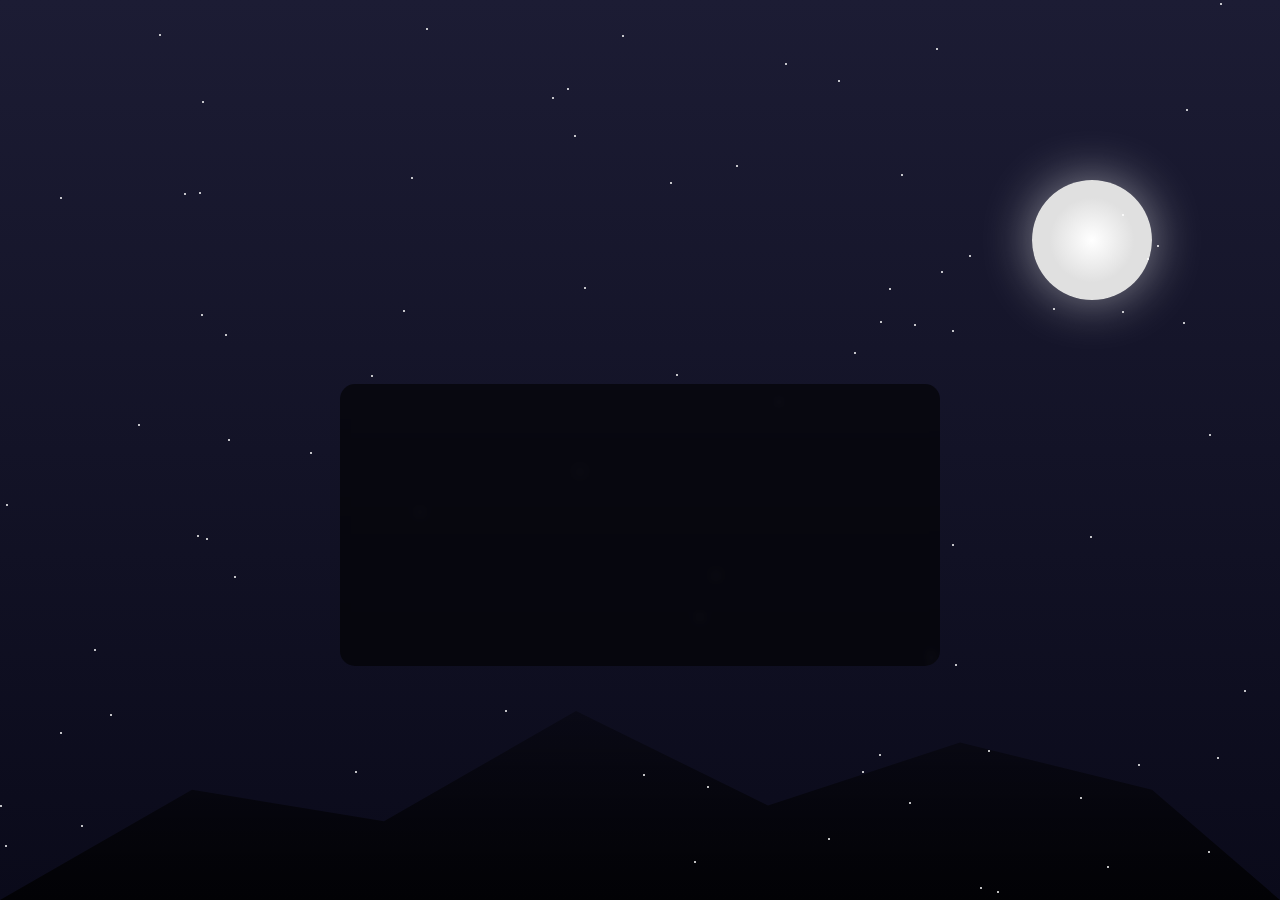
<file: index.html>
<!DOCTYPE html>
<html lang="bn">
<head>
    <meta charset="UTF-8">
    <meta name="viewport" content="width=device-width, initial-scale=1.0">
    <title>প্রিয়তমা চাঁদ</title>
    <style>
        /* General Styling */
        * {
            box-sizing: border-box;
            margin: 0;
            padding: 0;
        }

        body {
            display: flex;
            justify-content: center;
            align-items: center;
            height: 100vh;
            background: linear-gradient(to bottom, #1c1c34, #0a0a1a);
            font-family: 'Georgia', serif;
            color: #f5f5f5;
            position: relative;
            overflow: hidden;
        }

        /* Twinkling Stars */
        .star {
            position: absolute;
            width: 2px;
            height: 2px;
            background-color: #ffffff;
            border-radius: 50%;
            animation: twinkle 2s infinite ease-in-out;
        }

        @keyframes twinkle {
            0%, 100% { opacity: 0.8; }
            50% { opacity: 0.4; }
        }

        /* Moon Styling */
        .moon {
            position: absolute;
            top: 20%;
            right: 10%;
            width: 120px;
            height: 120px;
            background: radial-gradient(circle, #ffffff, #e0e0e0 50%);
            border-radius: 50%;
            box-shadow: 0 0 50px rgba(255, 255, 255, 0.5);
        }

        /* Tree Shadow Styling */
        .tree-shadow {
            position: absolute;
            bottom: 0;
            left: 0;
            width: 100%;
            height: 35vh;
            background: linear-gradient(to top, rgba(0, 0, 0, 0.8), transparent);
            clip-path: polygon(0% 100%, 15% 65%, 30% 75%, 45% 40%, 60% 70%, 75% 50%, 90% 65%, 100% 100%);
        }

        /* Poem Container Styling */
        .letter-container {
            position: relative;
            max-width: 600px;
            width: 90%;
            padding: 20px 30px;
            font-size: 1.2rem;
            line-height: 1.8;
            color: #ffd1dc;
            text-align: center;
            font-style: italic;
            background: rgba(0, 0, 0, 0.6);
            border-radius: 15px;
            backdrop-filter: blur(5px);
            z-index: 2;
            margin-top: 150px;
        }

        /* Smooth Text Appearance Animation */
        .letter-text span {
            display: inline-block;
            opacity: 0;
            transform: translateY(10px);
            animation: fadeInSmooth 1s forwards;
        }

        /* Sequential Animation Delay */
        .letter-text span:nth-child(odd) {
            animation-delay: 0.1s;
        }

        .letter-text span:nth-child(even) {
            animation-delay: 0.15s;
        }

        /* Keyframes for Poem Text */
        @keyframes fadeInSmooth {
            0% {
                opacity: 0;
                transform: translateY(15px);
            }
            100% {
                opacity: 1;
                transform: translateY(0);
            }
        }

        /* Responsive Adjustments */
        @media (max-width: 600px) {
            .letter-container {
                font-size: 1rem;
                padding: 15px 20px;
            }

            .moon {
                width: 90px;
                height: 90px;
                right: 5%;
                top: 10%;
            }
        }
    </style>
</head>
<body>
    <!-- Moon -->
    <div class="moon"></div>

    <!-- Tree Shadow -->
    <div class="tree-shadow"></div>

    <!-- Stars -->
    <div class="star-container"></div>

    <!-- Romantic Letter -->
    <div class="letter-container">
        <div class="letter-text" id="letter"></div>
    </div>

    <script>
        // Romantic Poem Content
        const letterContent = `
            প্রিয়তমা,
তোমার হাসির মাঝে আমি খুঁজে পাই আকাশের তারার ঝিলিক,
তোমার চোখে যেন আমি দেখি এক নিরবধি সাগরের গভীরতা।
তুমি আছো বলে আমার পৃথিবী এত আলোয় ভরা,
তোমার স্নিগ্ধ ছোঁয়ায় যেন প্রতিটি সকাল হয়ে ওঠে নতুন।

তুমি আমার জীবনের সেই নির্ভরতা,
যে পাশে থাকলে কোনো ভয় ছুঁতে পারে না আমাকে।
তোমার নামের প্রতিটি অক্ষরে আমি খুঁজে পাই ভালোবাসার এক মোহময়ী মায়া,
তোমার সাথে কাটানো প্রতিটি মুহূর্তে হারিয়ে যাই প্রেমের এক গভীর জগতে।

তোমাকে ভালোবাসি এই হৃদয়ের গভীরতা থেকে,
এই ভালোবাসা চিরকাল থেকে চিরন্তন।
তোমার জন্য আমি বাঁচি, তোমার জন্যই আমি হাসি,
প্রতিটি নিশ্বাসে শুধু তোমার নাম ধরে ডাকি।
        `;

        const letterElement = document.getElementById("letter");

        // Function to create the animated text effect for the poem
        function createPoemTextEffect(text) {
            const words = text.split(/\s+/);
            words.forEach((word, index) => {
                const span = document.createElement("span");
                span.textContent = word + " ";
                span.style.animationDelay = `${index * 0.2}s`;
                letterElement.appendChild(span);
            });
        }

        // Generate stars for background
        function generateStars() {
            for (let i = 0; i < 80; i++) {
                const star = document.createElement("div");
                star.className = "star";
                star.style.top = Math.random() * 100 + "vh";
                star.style.left = Math.random() * 100 + "vw";
                star.style.animationDuration = Math.random() * 1 + 1 + "s";
                document.body.appendChild(star);
            }
        }

        document.addEventListener("DOMContentLoaded", () => {
            createPoemTextEffect(letterContent);
            generateStars();
        });
    </script>
</body>
</html>
</file>
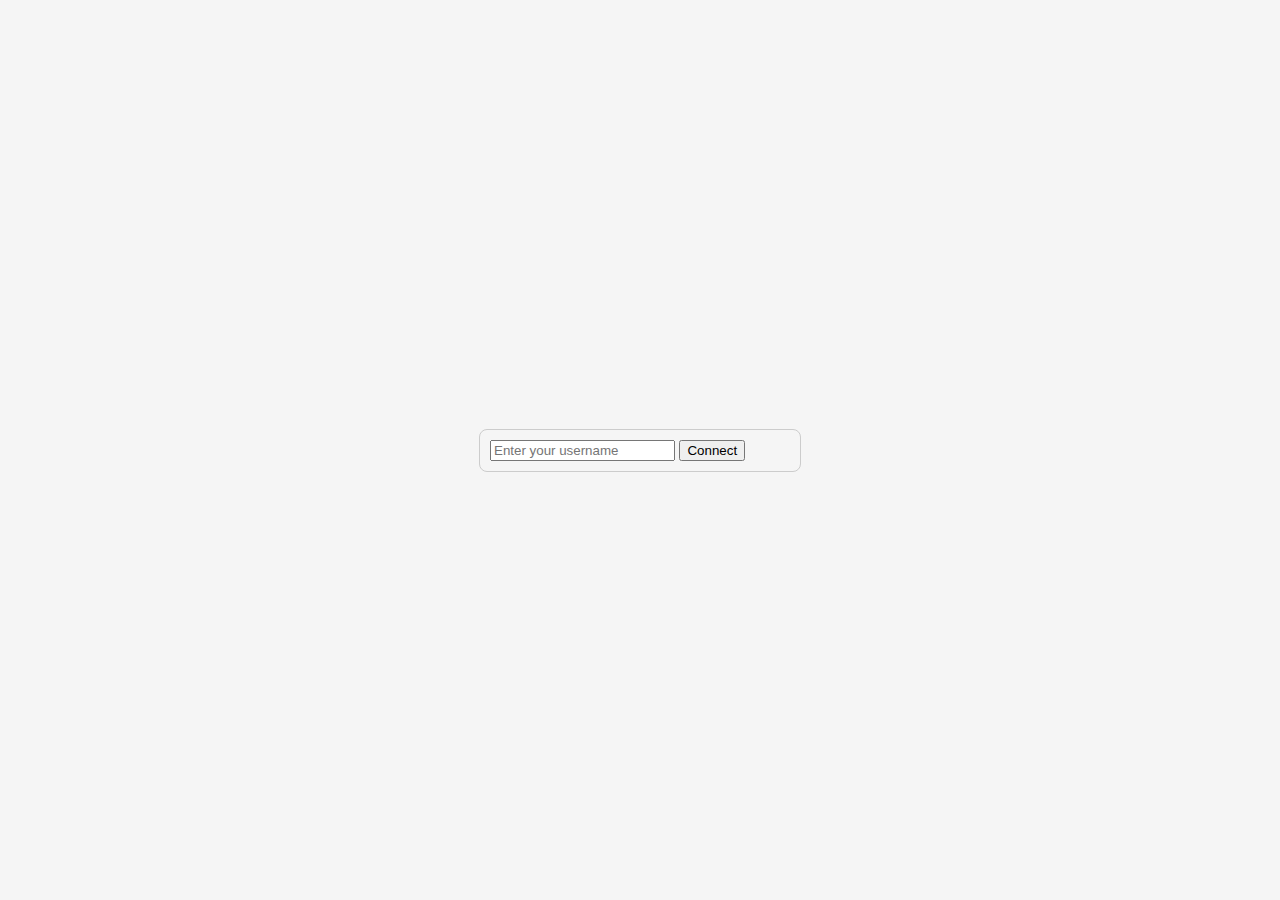
<file: public/index.html>
<!DOCTYPE html>
<html lang="en">
<head>
    <meta charset="UTF-8">
    <meta name="viewport" content="width=device-width, initial-scale=1.0">
    <title>Qwerty Messenger</title>
    <link rel="stylesheet" href="style.css">
</head>
<body>
    <div id="login">
        <input type="text" id="username" placeholder="Enter your username">
        <button onclick="connect()">Connect</button>
    </div>
    <div id="chat" style="display: none;">
        <div id="chat-box"></div>
        <div id="chat-controls">
            <input type="text" id="message" placeholder="Type a message">
            <button onclick="sendMessage()">Send</button>
            <button onclick="exitChat()">Exit</button>
        </div>
    </div>
    <script src="script.js"></script>
</body>
</html>
</file>
<file: public/style.css>
body {
    font-family: Arial, sans-serif;
    display: flex;
    justify-content: center;
    align-items: center;
    height: 100vh;
    margin: 0;
    background-color: #f5f5f5;
}
#login, #chat {
    width: 300px;
    border: 1px solid #ccc;
    border-radius: 8px;
    padding: 10px;
}
#chat-box {
    height: 400px;
    overflow-y: auto;
    background-color: #fff;
}
</file>
